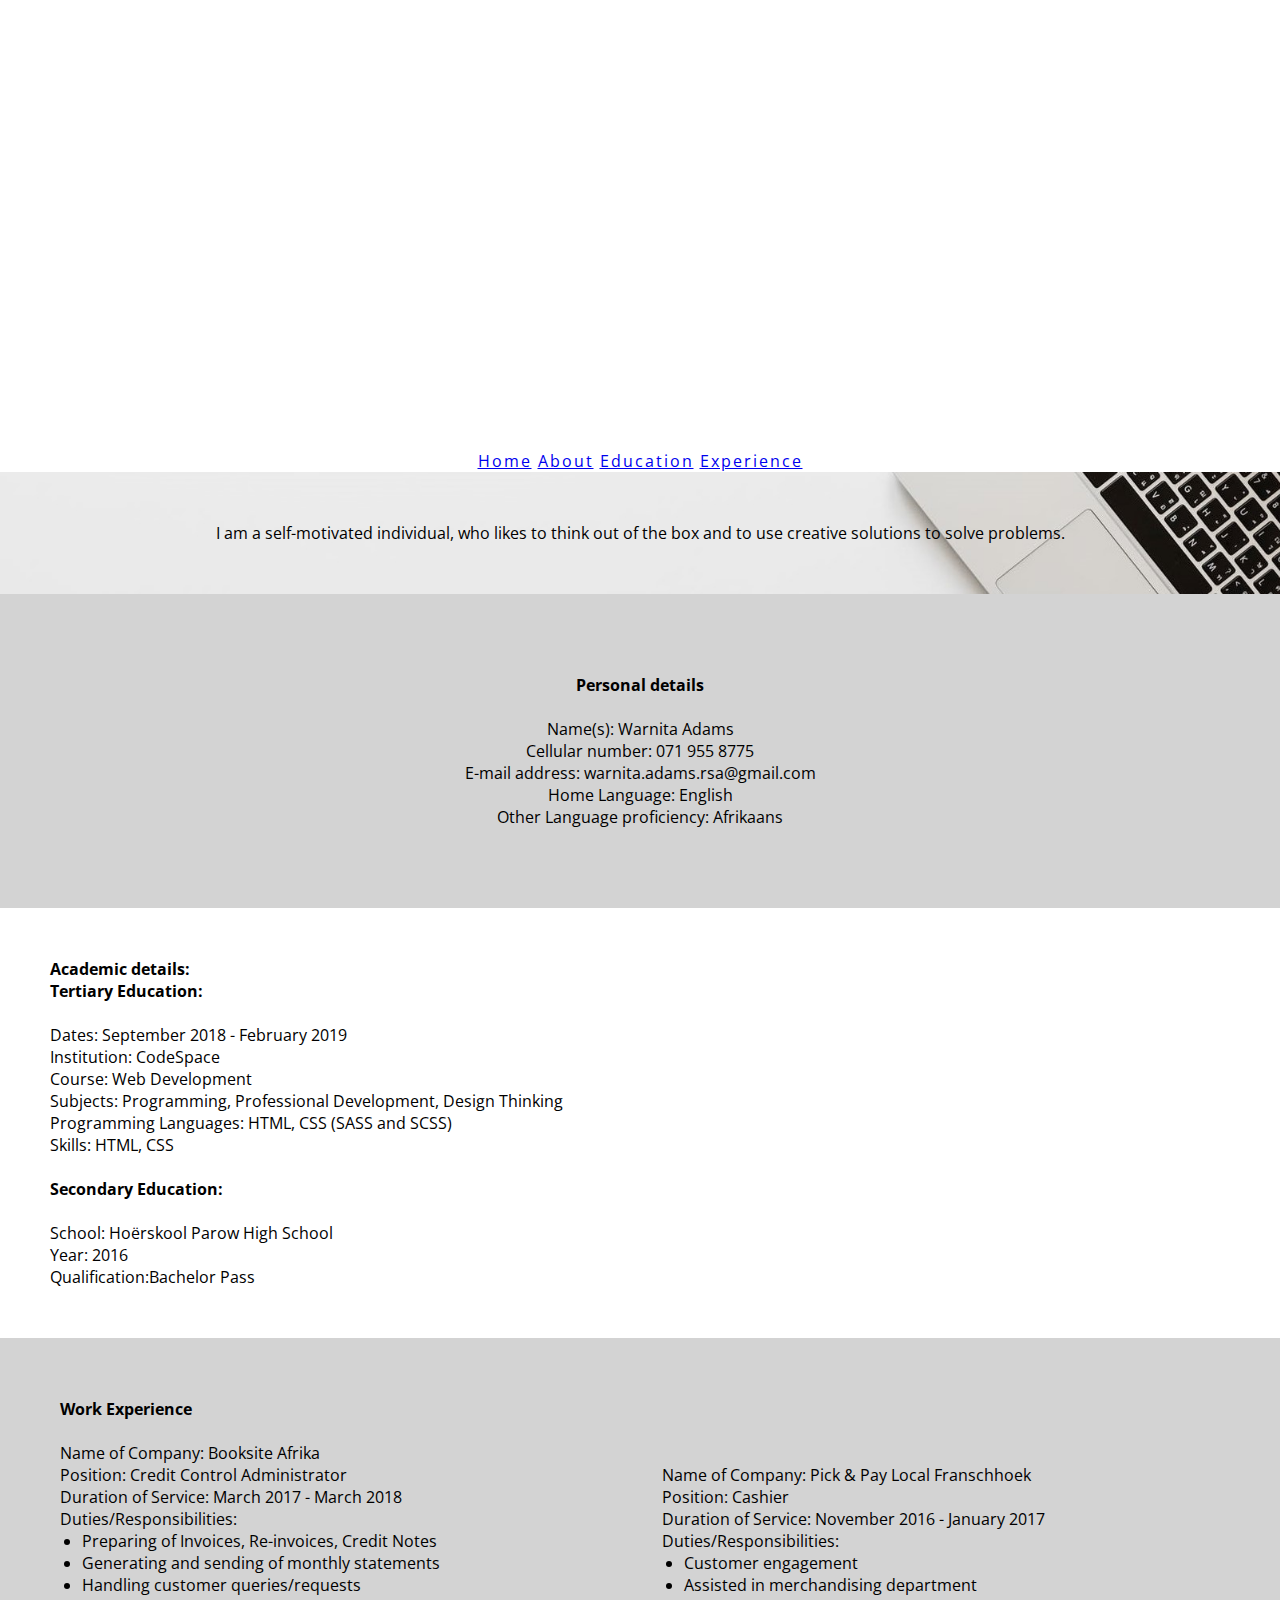
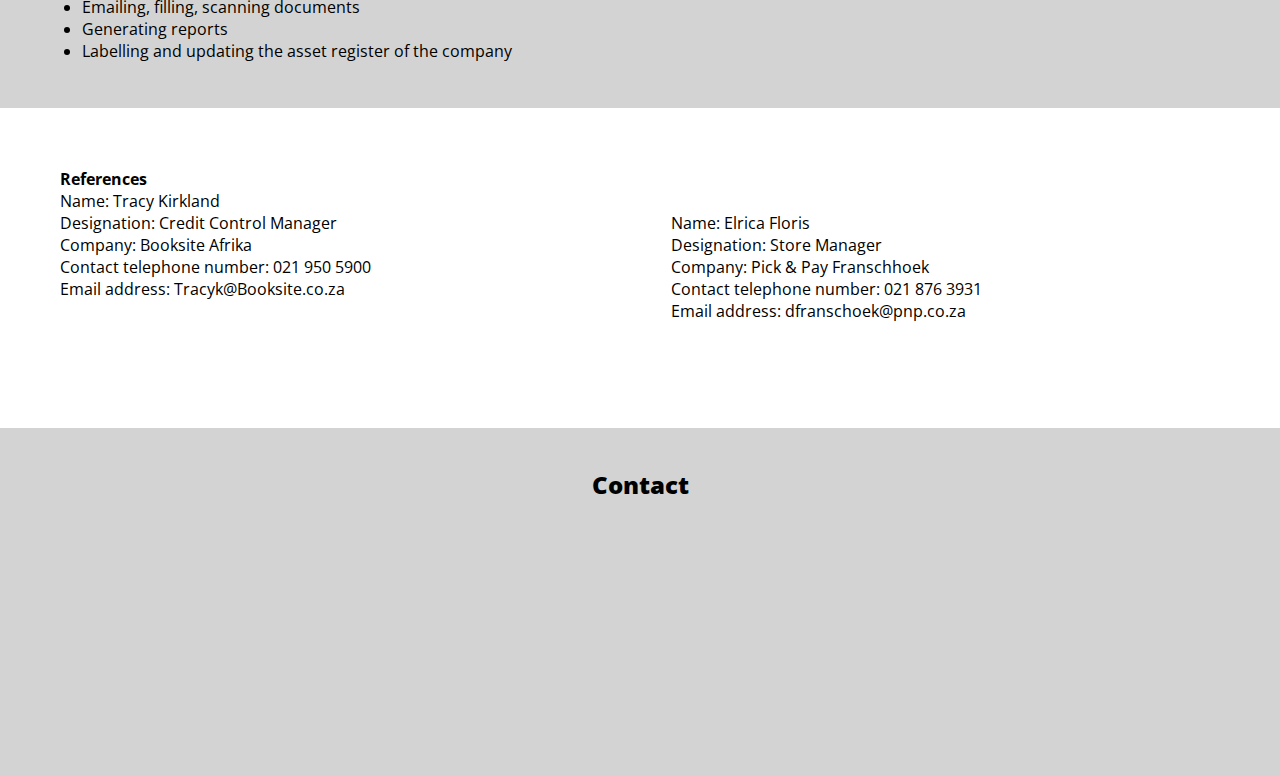
<file: index.html>
<!DOCTYPE html>
<html lang="en" dir="ltr">
<head>
  <meta charset="utf-8">
    <link rel="stylesheet" href="css/style.css">
    <link href="https://fonts.googleapis.com/css?family=Open+Sans" rel="stylesheet">
  <title>Warnita's CV</title>
</head>
<body>

<!--Start of navbar-->
<section class="nav_bar">
  <nav>
      <div class="nav_wrapper">
          <a class="active" href="index.html">Home</a>
          <a href="about.html">About</a>
          <a href="education.html">Education</a>
          <a href="experience.html">Experience</a>
      </div>
  </nav>
</section>
<!--End of navbar-->

<!--Start of main info-->
<div class="container">

  <section class="intro">
    I am a self-motivated individual, who likes to think out of the box and to use creative solutions to solve problems.
  </section>

<div class="main">
  <div class="color_box_1">
    <section class="close">
      <p id="Personal_details"><strong>Personal details</strong></p>
      <br>
      <p>Name(s): Warnita Adams<br>
      Cellular number: 071 955 8775<br>
      E-mail address: warnita.adams.rsa@gmail.com<br>
      Home Language: English<br>
      Other Language proficiency: Afrikaans</p>
    </section>
  </div>

  <div class="empty_box_1">
    <p id="Academic_details"><strong>Academic details:<br>
        <section>Tertiary Education:</strong></p>
          <br>
          <p>Dates: September 2018 - February 2019<br>
          Institution: CodeSpace<br>
          Course: Web Development<br>
          Subjects: Programming, Professional Development, Design Thinking<br>
          Programming Languages: HTML, CSS (SASS and SCSS)<br>
          Skills: HTML, CSS
        </section>
          <br>
            <section>
              <p><strong>Secondary Education:</strong></p>
              <br>
              <p>School: Hoërskool Parow High School<br>
              Year: 2016<br>
              Qualification:Bachelor Pass</p>
            <section>
  </div>

    <div class="color_box_2">
      <section>
          <p id="Work"><strong>Work Experience</strong></p>
          <br>
            <section class="float_1">
              <p>Name of Company: Booksite Afrika<br>
                Position: Credit Control Administrator<br>
                Duration of Service: March 2017 - March 2018<br>
                Duties/Responsibilities:
              </p>
                    <div class="list1">
                      <ul>
                        <li>Preparing of Invoices, Re-invoices, Credit Notes</li>
                        <li>Generating and sending of monthly statements</li>
                        <li>Handling customer queries/requests</li>
                        <li>Emailing, filling, scanning documents</li>
                        <li>Generating reports</li>
                        <li>Labelling and updating the asset register of the company</li>
                     </ul>
                   </div>
            </section>
                  <br>
                    <section class="float_2">
                      <p>Name of Company: Pick & Pay Local Franschhoek<br>
                        Position: Cashier<br>
                        Duration of Service: November 2016 - January 2017<br>
                        Duties/Responsibilities:
                          <div class="list2">
                            <ul>
                              <li>Customer engagement</li>
                              <li>Assisted in merchandising department</li>
                            </ul>
                          </div>
                    </section>
      </section>
    </div>

          <section class="empty_box_2">
            <p><strong>References</strong></p>

              <section class="float_3">
                <p>Name: Tracy Kirkland<br>
                Designation: Credit Control Manager<br>
                Company: Booksite Afrika<br>
                Contact telephone number: 021 950 5900<br>
                Email address: Tracyk@Booksite.co.za</p>
              </section>
                <br>
              <section class="float_4">
                <p>Name: Elrica Floris<br>
                  Designation: Store Manager<br>
                  Company: Pick & Pay Franschhoek<br>
                  Contact telephone number: 021 876 3931<br>
                  Email address: dfranschoek@pnp.co.za</p>
              </section>
          </section>
<!--End of main info-->
<!--Start of footer-->
          <div class="color_box_3">
            
              <p id="Contact"><strong><h2>Contact</h2></strong></p>
                <div class="iconbar">
                  <img class="icon" src="img/git_logo.png">
                  <img class="icon" src="img/linkedin.png">
                  <img class="icon" src="img/email.png">
                  <img class="icon" src="img/twitter.png">
                </div>
            
          </div>
<!--End of footer-->
  </div>
  </div>

              </body>
              </html>
</file>
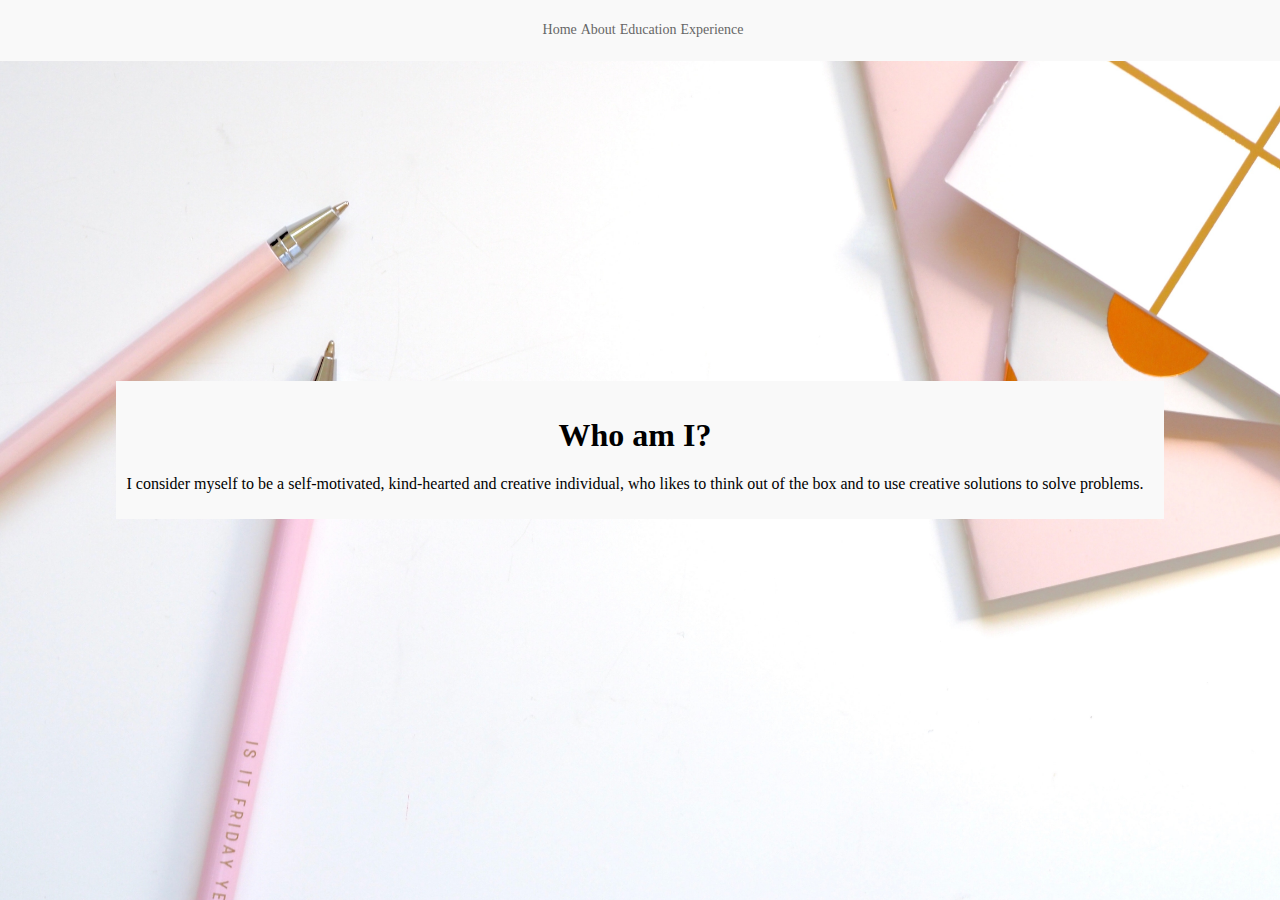
<file: about.html>
<!DOCTYPE html>
<html lang="en">
<head>
    <meta charset="UTF-8">
    <meta name="viewport" content="width=device-width, initial-scale=1.0">
    <meta http-equiv="X-UA-Compatible" content="ie=edge">
    <link rel="stylesheet" href="css/main.css">
    <title>Warnita Adams</title>
</head>

    <body>
        <section class="nav_bar">
            <nav>
                <div class="nav_wrapper">
                    <a class="active" href="index.html">Home</a>
                    <a href="about.html">About</a>
                    <a href="education.html">Education</a>
                    <a href="experience.html">Experience</a>
                </div>
            </nav>
        </section>

        <section class="about">
            <div class="grid-container">
                <div>
                    <h1>Who am I?</h1>
                    <p class="intoduction">I consider myself to be a self-motivated, kind-hearted and creative individual, who likes to think out of the box and to use creative solutions to solve problems.</p>
                </div>
                <!-- <div class="my-picture">
                    <img src="img/IMG_20180309_092000-min-min-min.jpg" alt="">
                </div> -->
            </div>
        </section>
    </body>

</html>
</file>
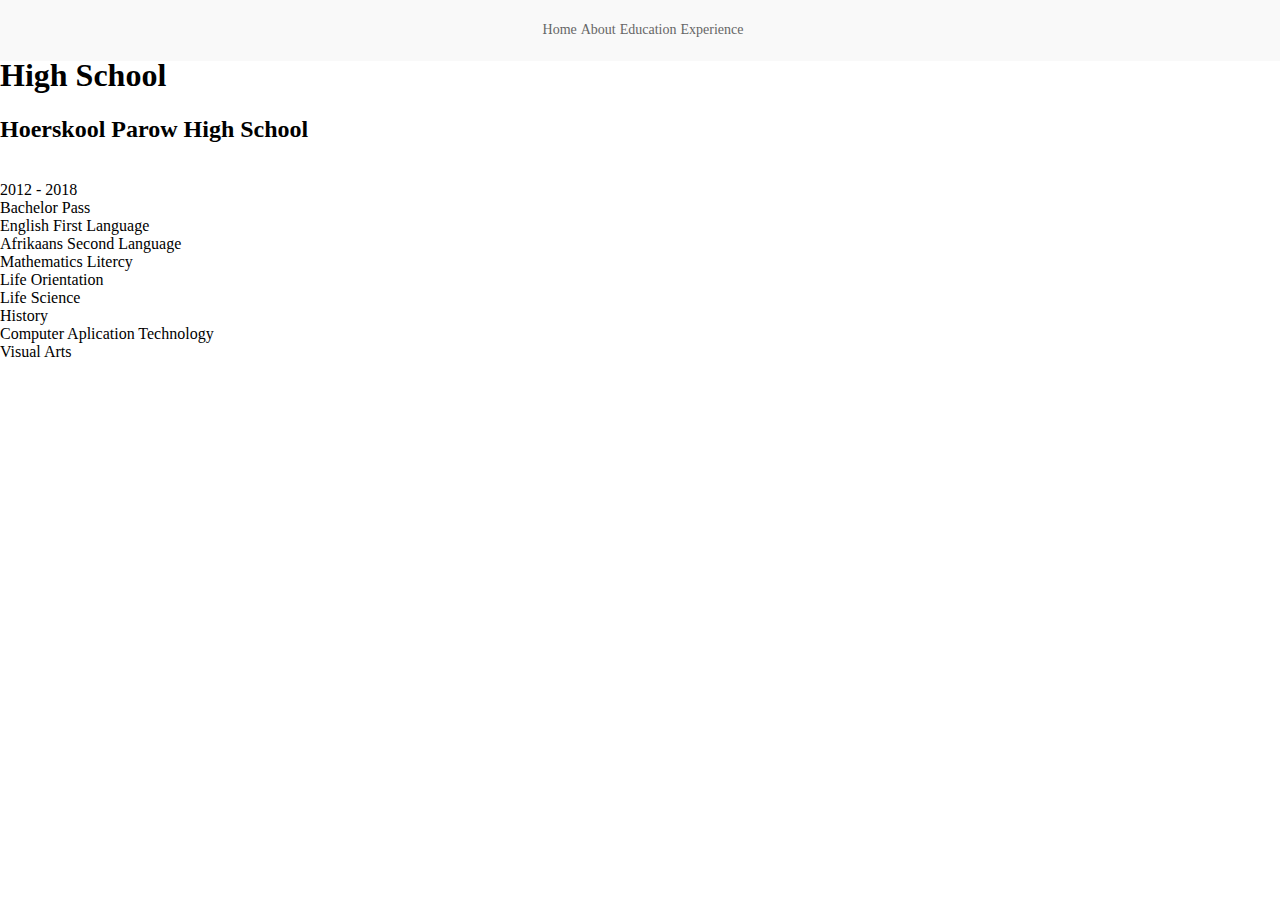
<file: education.html>
<!DOCTYPE html>
<html lang="en">
<head>
    <meta charset="UTF-8">
    <meta name="viewport" content="width=device-width, initial-scale=1.0">
    <meta http-equiv="X-UA-Compatible" content="ie=edge">
    <link rel="stylesheet" href="css/main.css">
    <title>Document</title>
</head>
<body>
        <section class="nav_bar">
                <nav>
                    <div class="nav_wrapper">
                        <a class="active" href="index.html">Home</a>
                        <a href="about.html">About</a>
                        <a href="education.html">Education</a>
                        <a href="experience.html">Experience</a>
                    </div>
                </nav>
         </section>

         <section class="education">
             <div class="education_info">
                <div id="item-1">Education</div>
                <div id="item-2">2</div>
                <div id="item-3">

                    <h1>High School</h1>

                    <h2>Hoerskool Parow High School</h2>
                    <br>
                    2012 - 2018
                    <br>
                    Bachelor Pass
                    <br>
                        English First Language<br>
                        Afrikaans Second Language<br>
                        Mathematics Litercy<br>
                        Life Orientation<br>
                        Life Science<br>
                        History<br>
                        Computer Aplication Technology<br>
                        Visual Arts<br>
                    
                    
                </div>
             </div>

         </section>
</body>
</html>
</file>
<file: css/style.css>
*{
  margin: 0;
  padding: 0;
  font-family: 'Open Sans', sans-serif;
}

body{
  /* margin:30px;*/
}

/* Beginning of banner headings */
h1{
  margin-top: 0px;
  text-align: center;
  padding-top: 20px;
}

h2{
  text-align: center;
  padding-top: 20px;
}
/* End of banner headings */

.container{
  width: 100%;
  background-image: url("../img/pexels.jpeg");
  background-size: cover;
  background-attachment: fixed;
}

.close{
  margin: 0px;
  /*padding-top: 50px*/
  padding: 30px;
  height: auto;
  text-align:center;
}

.banner{
  width: 100%;
  height: 650px;
  background-image: url("../img/pexels2.jpeg");
  background-size: cover;
  background-attachment: fixed;
}

.main{
  width: 100%;
}

nav {
  text-align: center;
  letter-spacing: 2px;
  padding-top: 450px;
}

nav li{
  display: inline;
  letter-spacing: 2px;
  padding: 5px;
}

/*.main {
  padding-bottom: 50px;
}*/

.float_1{
  float:left;
}

.float_2{
  float: left;
  padding-left: 150px;
}

.float_3{
  float:left;
}

.float_4{
  float: left;
  padding-left: 300px;
}

/* This is the start of the lightgrey boxes */
.color_box_1{
  height: auto;
  background-color: lightgrey;
  margin: 0;
  padding: 50px;
}

.color_box_2{
  height: 250px;
  background-color: lightgrey;
  margin: 0;
  padding: 60px;
}

.color_box_3{
  height: auto;
  background-color: lightgrey;
  margin: 0;
  padding: 20px;
  position: relative;
  transition: all 500ms;
}
/* This is the end of the lightgrey boxes */

.Work{
  padding-left: 50px;
}


.list1{
  margin-left: 22px;
}

.list2{
  margin-left: 22px;
}

.intro{
  padding: 50px;
  height: auto;
  margin: 0;
  padding: 50px;
  text-align: center;
}

.empty_box_1{
  height: auto;
  margin: 0;
  padding: 50px;
}

.empty_box_2{
  height: 200px;
  margin: 0;
  padding: 60px;
}

/* This is the start of the footer icons */
.iconbar{
  position: relative;
  display: table;
  margin: 0 auto;
}

.iconbar:hover .icon{
  opacity: 1.0;
  transform: translateY(-30px)
}


/* This is the end of the footer icons */

.iconbar > img{
  display: inline-table;
  width: 50px;
  height: 50px;
  padding: 100px;
  opacity: 0.0;
  transition: all 500ms;
  transform: translateY(20px);
}

/*responsive design*/
@media only screen and (max-width: 1120px){
  .banner{
    width: 100%;
    height: 400px;
    background-image: url("../img/pexels2.jpeg");
    background-size: cover;
    background-attachment: fixed;
  }

  nav {
    text-align: center;
    letter-spacing: 2px;
    padding-top: 200px;
  }

  nav li{
    display: inline;
    letter-spacing: 2px;
    padding: 5px;
  }

  .icon{
    display: inline-table;
    width: 50px;
    height: 50px;
    padding: 20px;
  }

}

@media only screen and (max-width: 480px) {
  .icon{
    display: inline-table;
    width: 50px;
    height: 50px;
    padding: 5%;
  }
}

@media only screen and (max-width: 1100px){
  .color_box_2{
    height: 350px;
    background-color: lightgrey;
    margin: 0;
    padding: 100px;
}
}
</file>
<file: css/main.css>
body {
  margin: 0; }

.landing_page {
  display: flex;
  flex-direction: column;
  text-align: center;
  align-items: center;
  justify-content: center;
  height: 100vh;
  /* width: 100%; */
  background-image: url("../img/pexels3.jpg");
  background-size: cover;
  background-attachment: fixed; }

.grid {
  height: 100vh; }

.about {
  display: flex;
  flex-direction: column;
  text-align: center;
  align-items: center;
  justify-content: center;
  height: 100vh;
  /* width: 100%; */
  background-image: url("../img/pexels3.jpg");
  background-size: cover;
  background-attachment: fixed; }
  .about .grid-container {
    display: grid;
    grid-template-columns: auto auto;
    /* grid-template-rows: auto auto; */
    grid-gap: 10px;
    background-color: #f9f9f9;
    padding: 10px;
    align-content: space-evenly;
    /* height: 250px; */
    /* width: 500px; */
    padding-top: 15px; }
    .about .grid-container .grid-container > div {
      background-color: #f9f9f9;
      text-align: center;
      /* padding: 20px 0; */
      font-size: 30px;
      height: 44vh;
      color: #666666; }

.nav_bar {
  overflow: hidden;
  height: 55px;
  text-align: center;
  /* word-spacing: 20px; */
  background-color: #f9f9f9;
  position: fixed;
  display: flex;
  width: 100%;
  justify-content: center;
  align-items: center;
  top: 0;
  padding: 3px; }
  .nav_bar nav {
    top: 0;
    position: fixed; }
    .nav_bar nav .nav_wrapper {
      padding-top: 15px; }
      .nav_bar nav .nav_wrapper a {
        width: 100%;
        height: 5.5px;
        font-size: 14px;
        line-height: 2.14;
        color: #666666;
        text-decoration: none;
        word-spacing: 20px; }

/*# sourceMappingURL=main.css.map */
</file>
